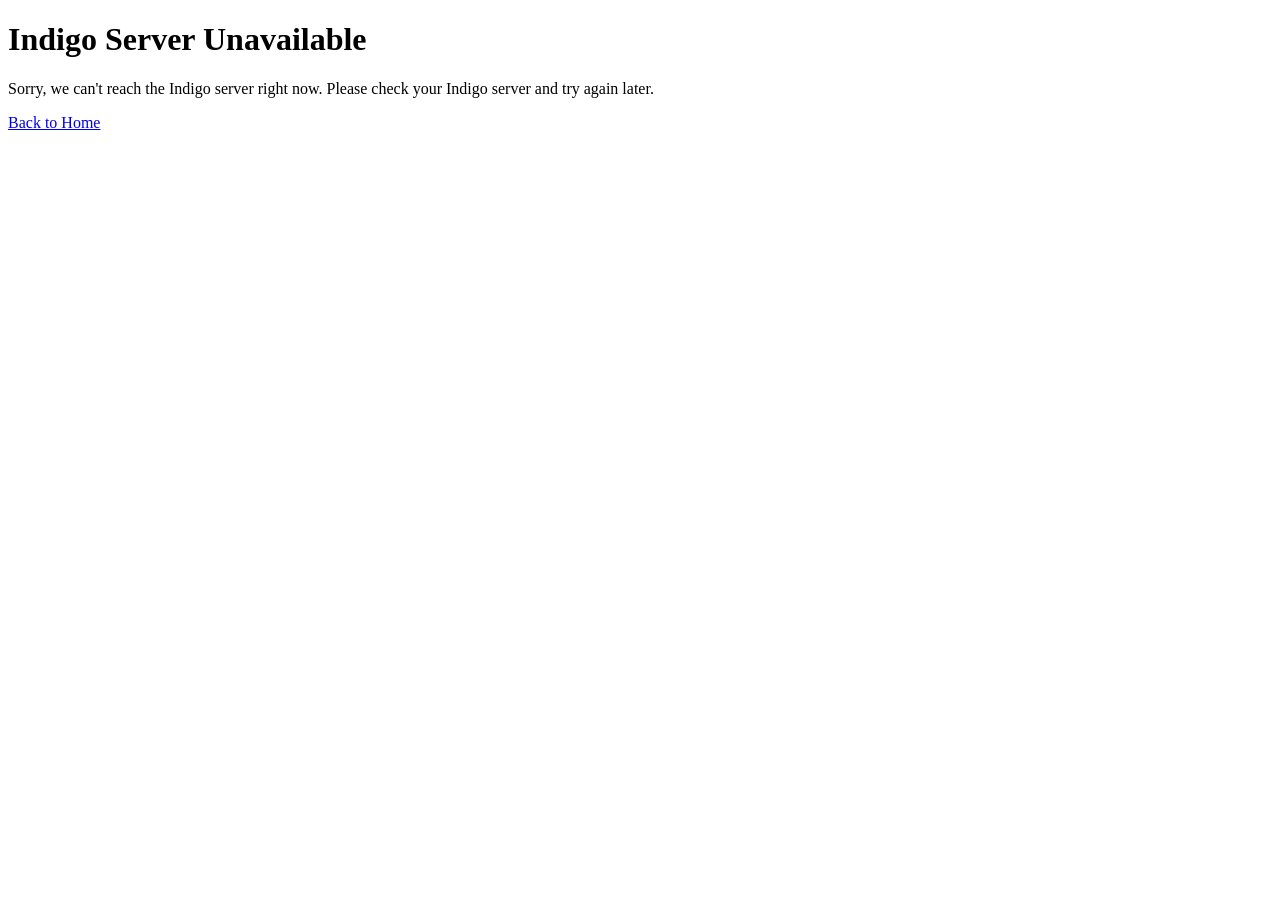
<file: Auto Fan.indigoPlugin/Contents/Server Plugin/config_web_editor/templates/indigo_unavailable.html>
<!doctype html>
<html lang="en">
    <head>
        <meta charset="utf-8">
        <title>Indigo Unavailable</title>
    </head>
    <body>
        <h1>Indigo Server Unavailable</h1>
        <p>Sorry, we can't reach the Indigo server right now. Please check your Indigo server and try again later.</p>
        <p><a href="{{ url_for('index') }}">Back to Home</a></p>
    </body>
</html>
</file>
